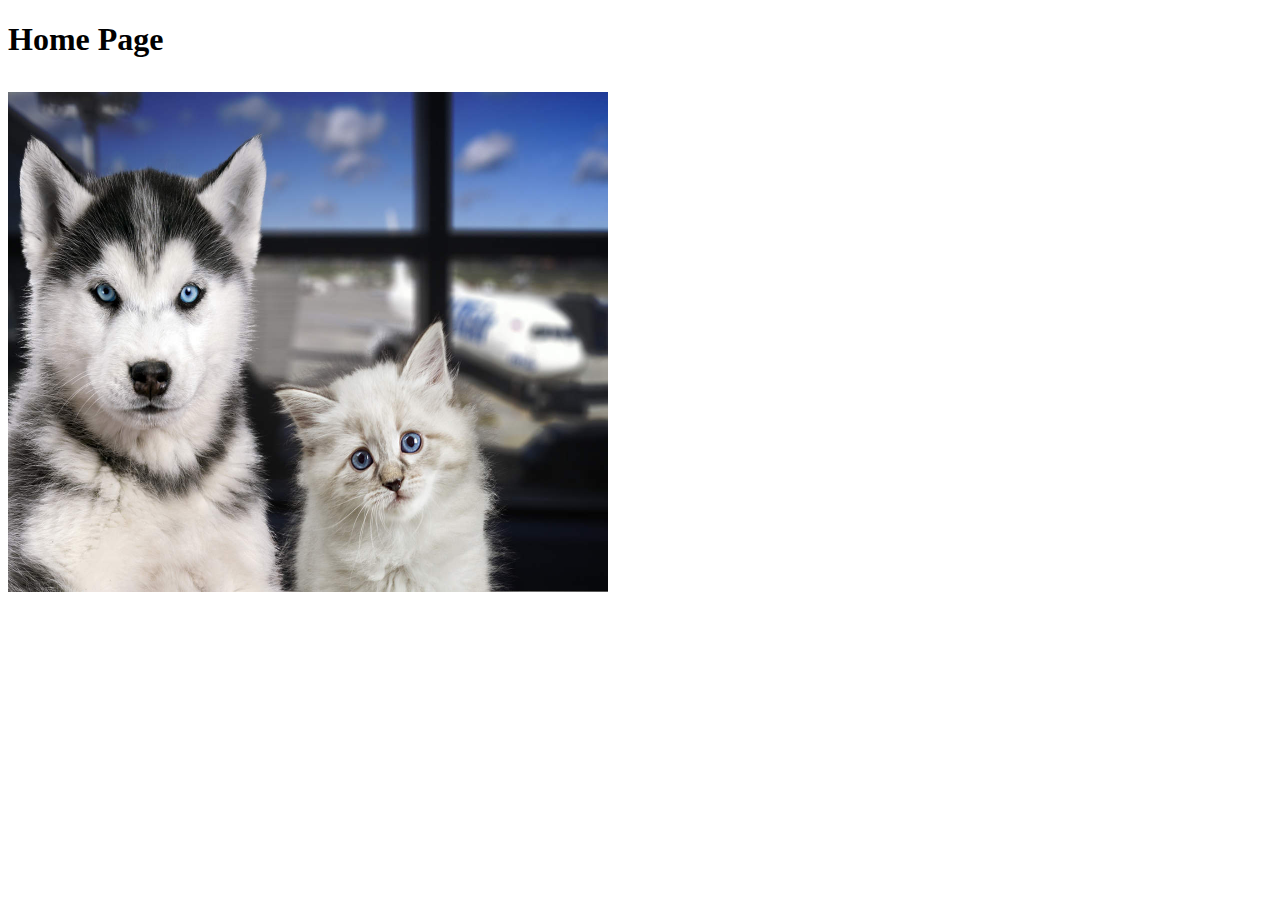
<file: src/main/resources/templates/index.html>
<!DOCTYPE html>
<html lang="en" xmlns:th="http://www.thymeleaf.org" th:replace="~{fragments/layout :: layout (~{::body},'home')}">
<head>
    <meta charset="UTF-8"/>
    <title>Pet Clinic Index</title>
</head>
<body>
    <h1 th:text="'Home Page'">Home Page</h1>
    <div class="row">
        <div class="col-md-12">
            <img class="img-responsive" 
            src="../static/resources/images/pets.png" 
            th:src="@{/resources/images/pets.png}"
            style="
            margin: 12px 0 6px;
  width: 600px;
  background-size: contain;
  background-size: 100%;, background-size: 100vw 100vh;
  height: 500px;
  display: inline-block;
  text-decoration: none;
  padding: 0; 
            "
            />
        </div>
    </div>

</body>
</html>
</file>
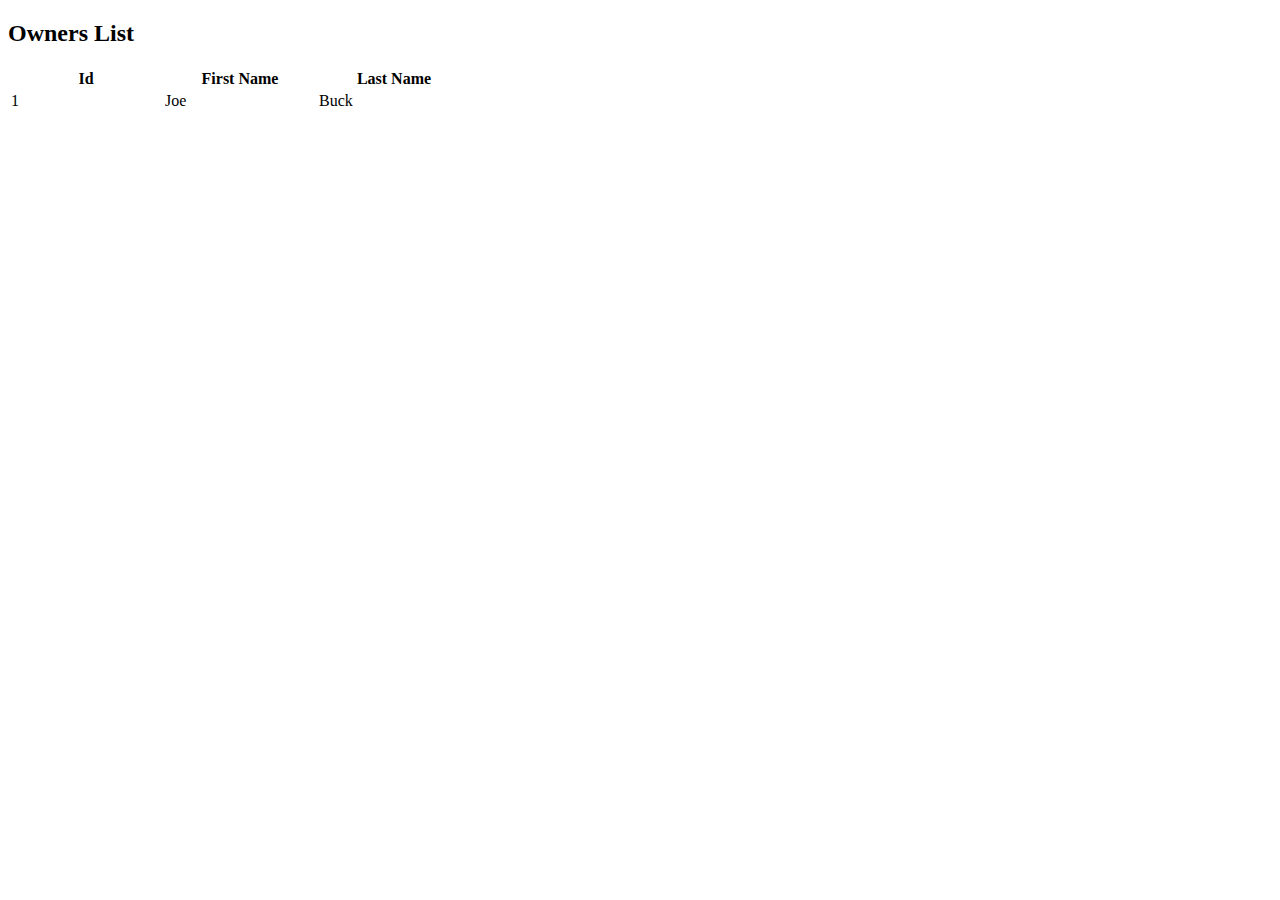
<file: src/main/resources/templates/owners/index.html>
<!DOCTYPE html>
<html lang="en" xmlns:th="http://www.thymeleaf.org" th:replace="~{fragments/layout :: layout (~{::body},'owners')}">
<head>
  <meta charset="UTF-8"/>
  <title>List of Owners</title>
</head>
<body>
<h2 th:text="'List of Owners'">Owners List</h2>
  <table class="table table-striped">
    <thead>
    <tr>
        <th style="width: 150px;">Id</th>
        <th style="width: 150px;">First Name</th>
        <th style="width: 150px;">Last Name</th>
    </tr>
    </thead>
    <tbody>
    <tr th:each="owner : ${owners}">
        <td th:text="${owner.id}">1</td>
        <td th:text="${owner.firstName}">Joe</td>
        <td th:text="${owner.lastName}">Buck</td>
    </tr>
    </tbody>
</table>
</body>
</html>
</file>
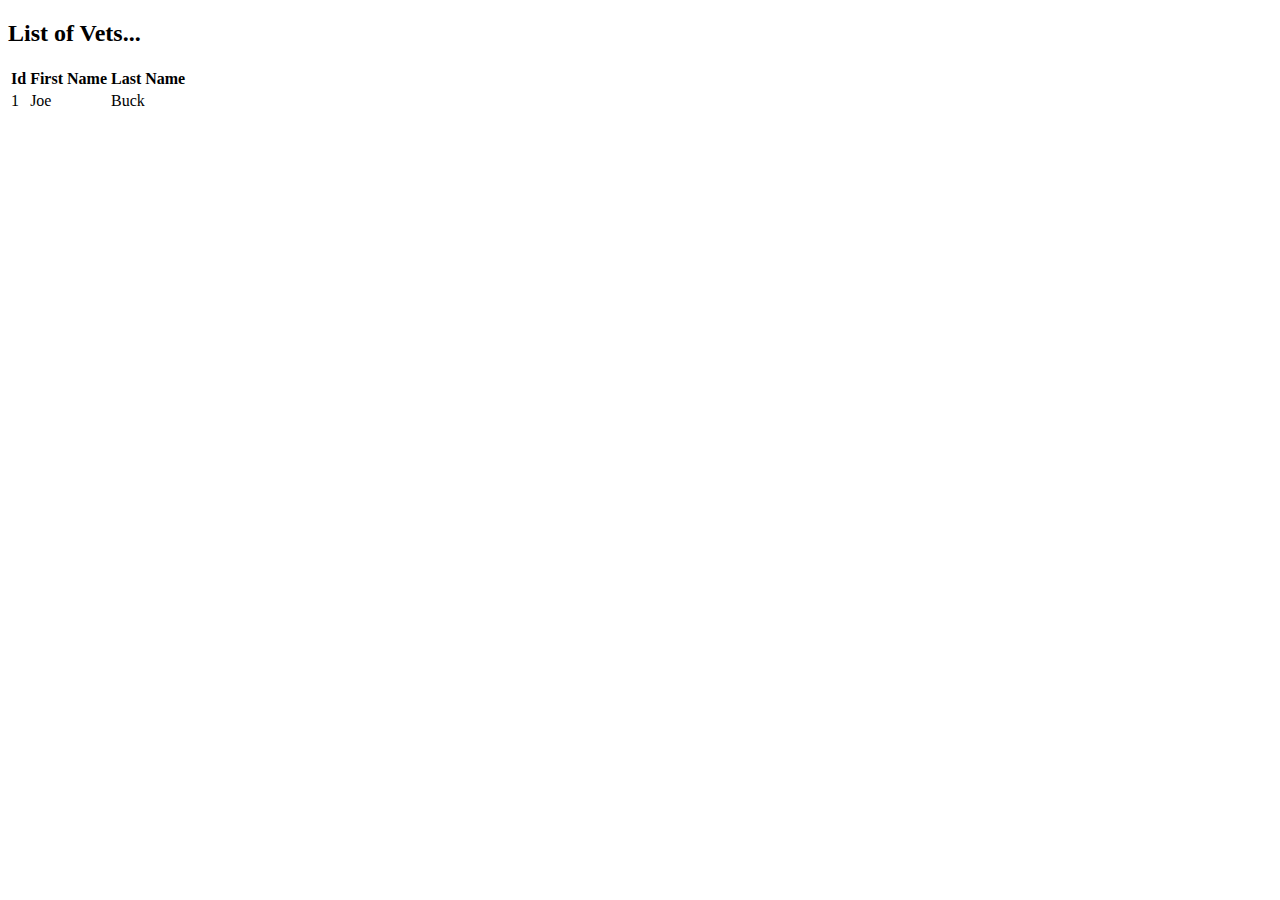
<file: src/main/resources/templates/vets/index.html>
<!DOCTYPE html>
<html lang="en" xmlns:th="http://www.thymeleaf.org" th:replace="~{fragments/layout :: layout (~{::body},'vets')}">
<head>
  <meta charset="UTF-8"/>
  <title>List of Vets</title>
</head>
<body>
<h2 th:text="'List of Vets'">List of Vets...</h2>
 <table class="table table-striped">
    <thead>
    <tr>
        <th>Id</th>
        <th>First Name</th>
        <th>Last Name</th>
    </tr>
    </thead>
    <tbody>
    <tr th:each="vet : ${vets}">
        <td th:text="${vet.id}">1</td>
        <td th:text="${vet.firstName}">Joe</td>
        <td th:text="${vet.lastName}">Buck</td>
    </tr>
    </tbody>
</table>
</body>
</html>
</file>
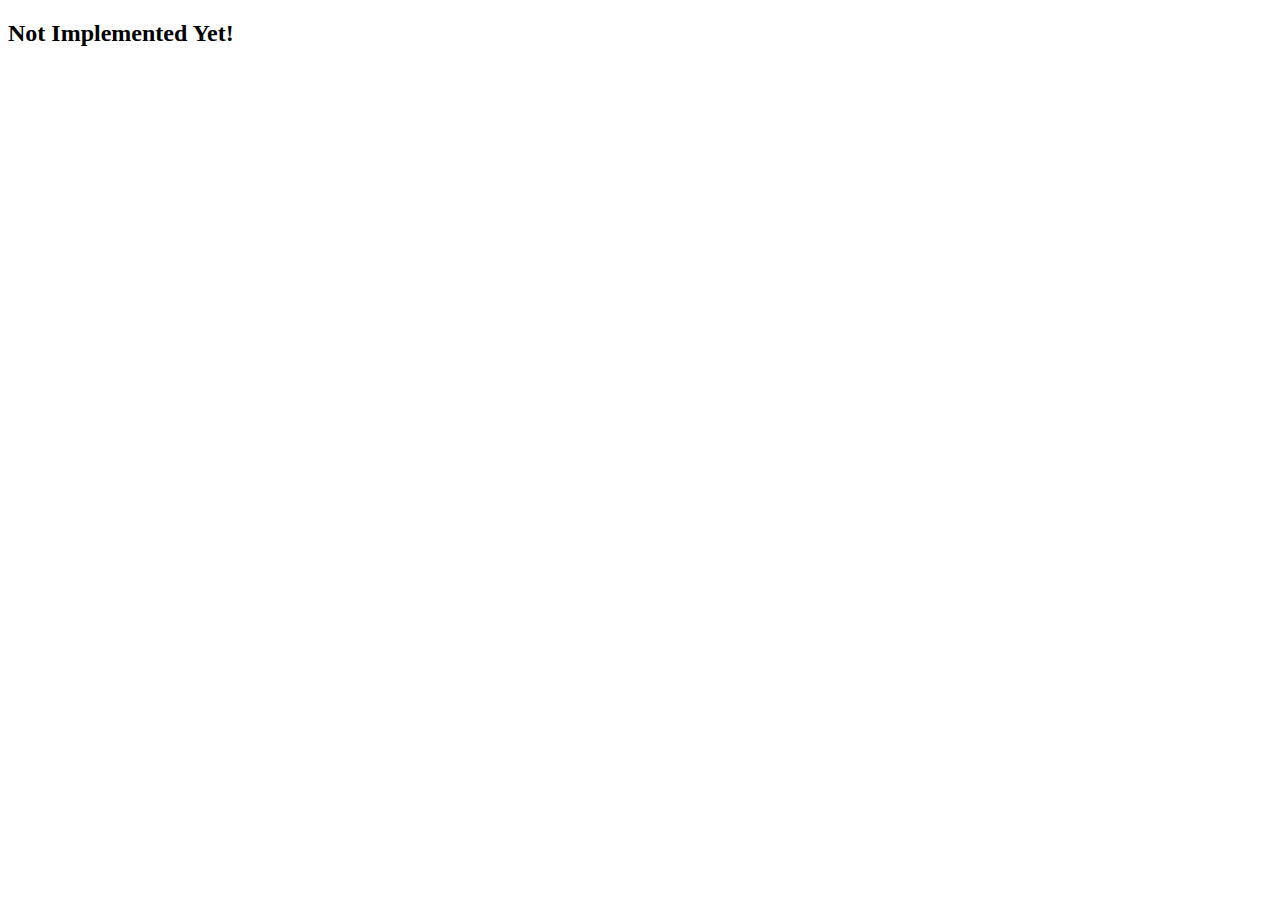
<file: src/main/resources/templates/notimplemented.html>
<!DOCTYPE html>
<html lang="en" xmlns:th="http://www.thymeleaf.org" >
<head>
    <meta charset="UTF-8"/>
    <title>Not Implemented</title>
</head>
<body>
    <h2 th:text="'Not Implemented Yet!!!!'">Not Implemented Yet!</h2>
</body>
</html>
</file>
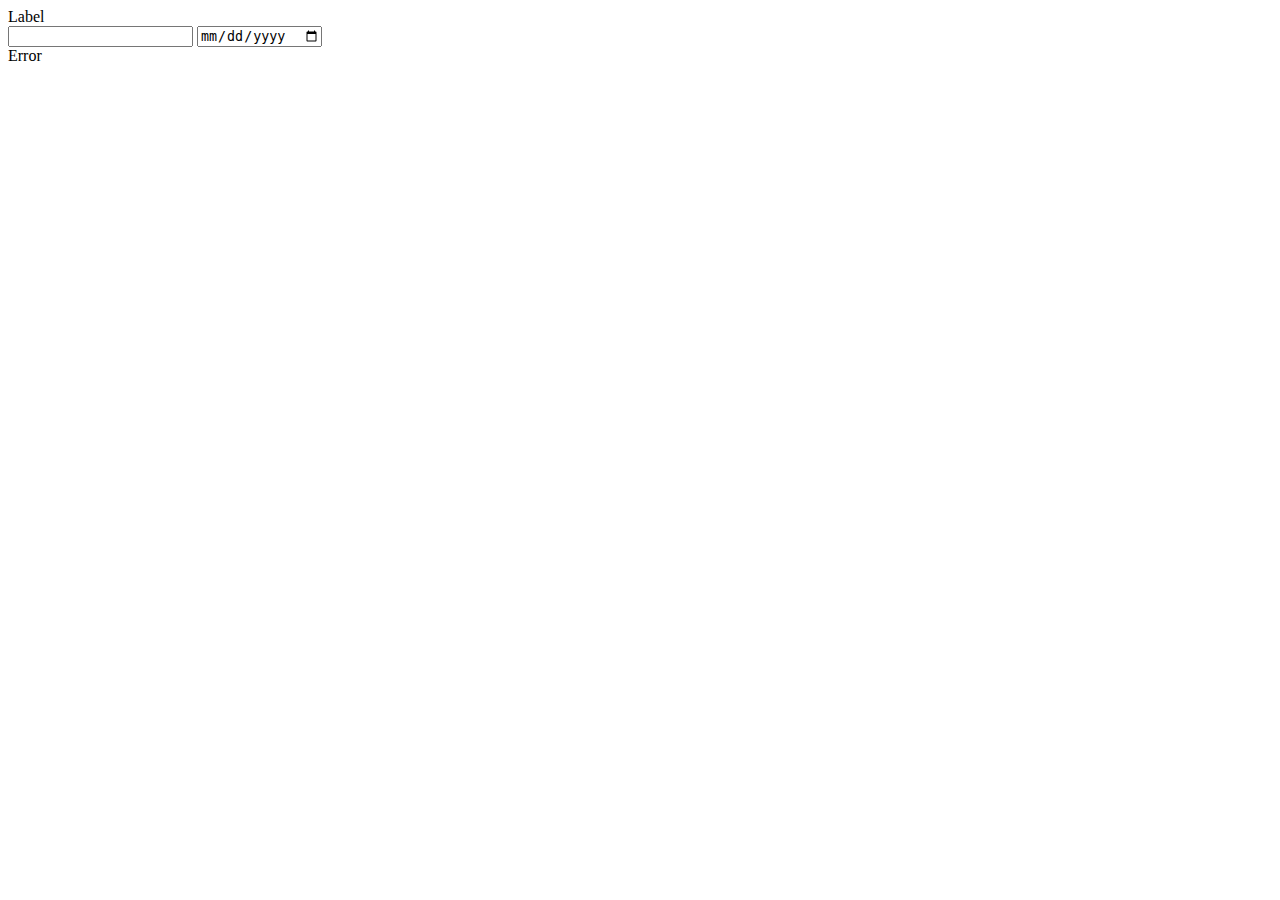
<file: src/main/resources/templates/fragments/inputField.html>
<html>
<body>
  <form>
    <th:block th:fragment="input (label, name, type)">
      <div th:with="valid=${!#fields.hasErrors(name)}"
        th:class="${'form-group' + (valid ? '' : ' has-error')}"
        class="form-group">
        <label class="col-sm-2 control-label" th:text="${label}">Label</label>
        <div class="col-sm-10">
            <div th:switch="${type}">
                <input th:case="'text'" class="form-control" type="text" th:field="*{__${name}__}" />
                <input th:case="'date'" class="form-control" type="date" th:field="*{__${name}__}"/>
            </div>
          <span th:if="${valid}"
            class="fa fa-ok form-control-feedback"
            aria-hidden="true"></span>
          <th:block th:if="${!valid}">
            <span
              class="fa fa-remove form-control-feedback"
              aria-hidden="true"></span>
            <span class="help-inline" th:errors="*{__${name}__}">Error</span>
          </th:block>
        </div>
      </div>
    </th:block>
  </form>
</body>
</html>
</file>
